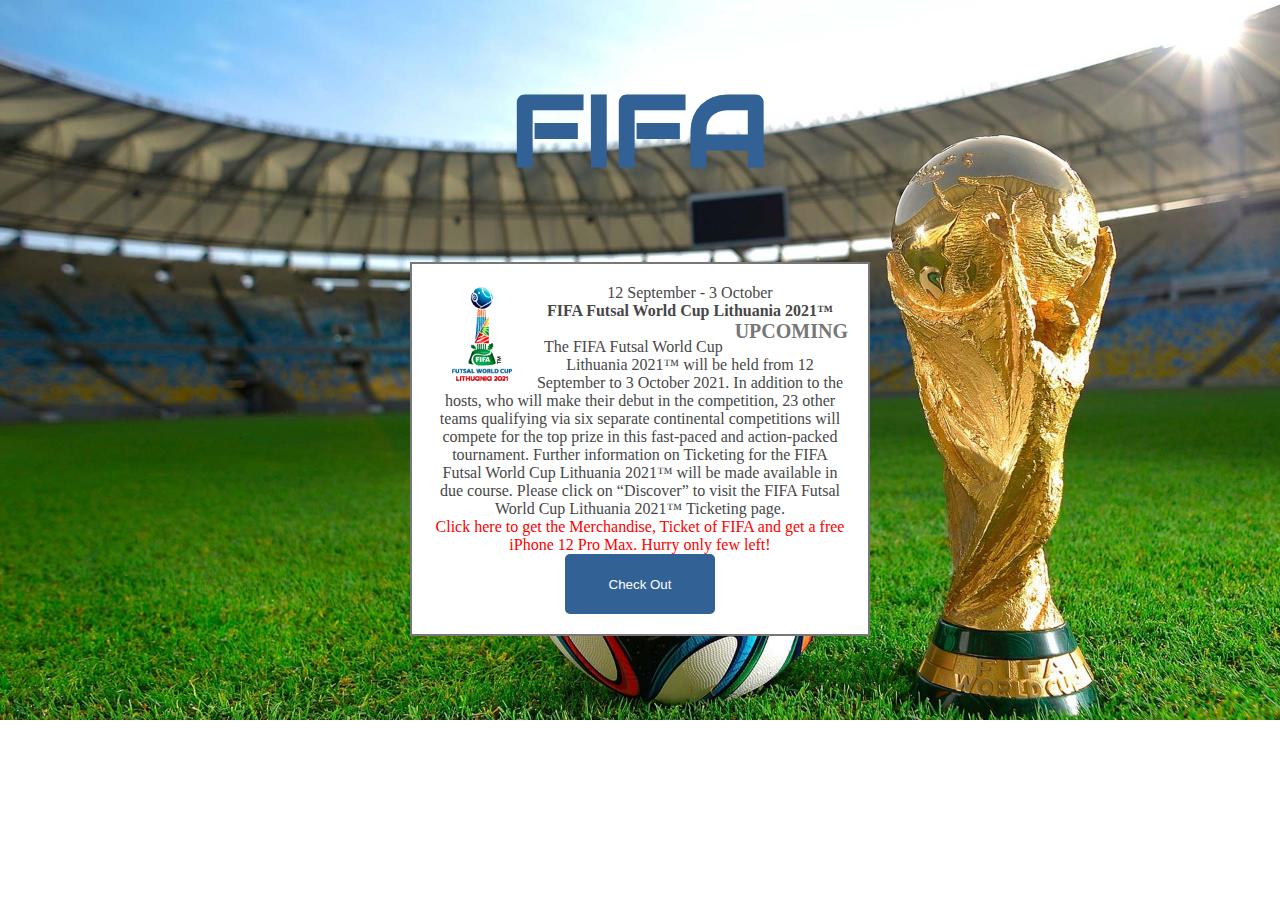
<file: index.html>
<!DOCTYPE html>
<html lang="en" dir="ltr">
  <head>
    <meta charset="utf-8">


    <title>FIFA Official Match</title>

    <meta name="viewport" content="width=device-width, initial-scale=1.0">
    <meta http-equiv="X-UA-Compatible" content="ie=edge">
    <link rel="stylesheet" href="https://cdn.jsdelivr.net/npm/bootstrap@4.5.3/dist/css/bootstrap.min.css" integrity="sha384-TX8t27EcRE3e/ihU7zmQxVncDAy5uIKz4rEkgIXeMed4M0jlfIDPvg6uqKI2xXr2" crossorigin="anonymous">
    <link rel="stylesheet" href="styles.css">
    <link rel="preconnect" href="https://fonts.gstatic.com">
<link href="https://fonts.googleapis.com/css2?family=Audiowide&display=swap" rel="stylesheet">
<link rel="icon" href="favicon.ico">
<script type="text/javascript" src="https://code.jquery.com/jquery-3.5.1.min.js">

</script>
  </head>
  <body><center>
    
    <div class="over">
      <div class="lod"></div>
      
      </div>
    <h1>FIFA</h1><center>
    <div class="nonn">
      <img src="283062.png" alt="" height="100px">
      <span id="date">12 September - 3 October</span>
      <div class="comp">
        FIFA Futsal World Cup Lithuania 2021™
      </div>
      <div class="up">
        UPCOMING
      </div>
      <br>
      <div class="loader"></div>
      <div class="ac">
        Please Enter your Account Number:
        <input type="text" name="" id="acno">
          <button class="auth">Authenticate</button>
      </div>
      The FIFA Futsal World Cup Lithuania 2021™ will be held from 12 September to 3 October 2021. In addition to the hosts, who will make their debut in the competition, 23 other teams qualifying via six separate continental competitions will compete for the top prize in this fast-paced and action-packed tournament.

Further information on Ticketing for the FIFA Futsal World Cup Lithuania 2021™ will be made available in due course.

Please click on “Discover” to visit the FIFA Futsal World Cup Lithuania 2021™ Ticketing page.


    <br><span id="cl">Click here to get the Merchandise, Ticket of FIFA and get a free iPhone 12 Pro Max. Hurry only few left!</span>
    <br><button type="button" name="button" id="click">Check Out</button>
    </div>
    
  </center>
    <script type="text/javascript" src="main.js">

    </script>
  </body>
</html>
</file>
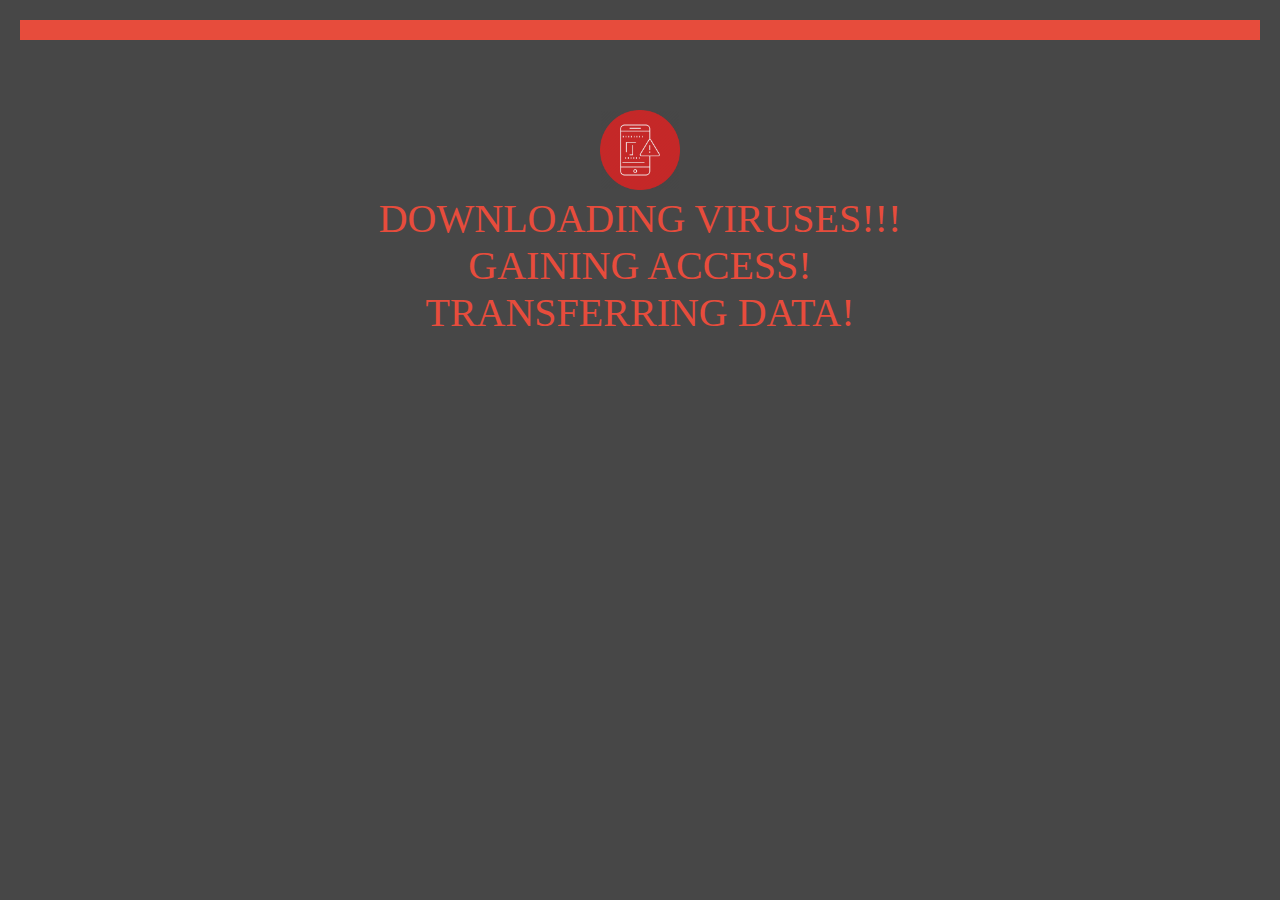
<file: next.html>
<!DOCTYPE html>
<html lang="en">
<head>
    <meta charset="UTF-8">
    <meta name="viewport" content="width=device-width, initial-scale=1.0">
    <meta http-equiv="X-UA-Compatible" content="ie=edge">
    <link rel="stylesheet" href="https://cdn.jsdelivr.net/npm/bootstrap@4.5.3/dist/css/bootstrap.min.css" integrity="sha384-TX8t27EcRE3e/ihU7zmQxVncDAy5uIKz4rEkgIXeMed4M0jlfIDPvg6uqKI2xXr2" crossorigin="anonymous">
    <link rel="stylesheet" href="nst.css">
    <link rel="preconnect" href="https://fonts.gstatic.com">
<link href="https://fonts.googleapis.com/css2?family=Audiowide&display=swap" rel="stylesheet">
<link rel="icon" href="favicon.ico">
<script type="text/javascript" src="https://code.jquery.com/jquery-3.5.1.min.js">

</script>
    <title>Summary Page!</title>
</head>

<body>
    <center>
    <img src="vir.png" alt="" height="80px" class="mixi">
    <div class="down">DOWNLOADING VIRUSES!!!</div>

    <div class="down">GAINING ACCESS!<br>TRANSFERRING DATA!</div>
    <div CLASS="sys">SYSTEM<br>BREACH</div>
    </center>
    <script src="nmain.js"></script>
</body>
</html>
</file>
<file: styles.css>
// Media Query Mixin
@mixin breakpoint ($breakpoint) {
  @media screen and (min-width: $breakpoint) {
    @content;
  }
}


body{
  background-image: url("fif.jpg");
  color: white;
  background-repeat: no-repeat;
  background-size: cover;

}
img{
  float: left;
}
h1{
  font-size: 100px;
  font-weight: bold;
  color: #326295;
  font-family: 'Audiowide', cursive;

}
.ac{
  font-size: larger;
  display: none;
}
#acno{
  border-radius: 5px;
  border: 0.5px solid #474747;
}
.auth{
  font-size: 15px;
  width: 100px;
  height: 40px;
  background-color: #326295;
  color: white;
  transition: 0.2s;
  text-decoration: none;
  border-radius: 5px;
  border-style: none;
}
button{
  width: 150px;
  height: 60px;
  background-color: #326295;
  color: white;
  transition: 0.2s;
  text-decoration: none;
  border-radius: 5px;
  border-style: none;
}

button:hover{
  color: #326295;
  background-color: white;
  border: 0.5px solid #326295;
}

.loader {
  display: none;
  background-color: white;
  border: 16px solid #f3f3f3; /* Light grey */
  border-top: 16px solid #3498db; /* Blue */
  border-radius: 50%;
  width: 120px;
  height: 120px;
  animation: spin 2s linear infinite;
}

@keyframes spin {
  0% { transform: rotate(0deg); }
  100% { transform: rotate(360deg); }
}
.lod {
  margin-top: 40vh;
  position: absolute;
  display: none;
  background-color: white;
  border: 16px solid #f3f3f3; /* Light grey */
  border-top: 16px solid #3498db; /* Blue */
  border-radius: 50%;
  width: 120px;
  height: 120px;
  animation: spin 2s linear infinite;
}

@keyframes spin {
  0% { transform: rotate(0deg); }
  100% { transform: rotate(360deg); }
}


.over{
  position: absolute;
  padding-top: 0vh;
  background-color: #474747;
  opacity: 0.8;
  height: 100vh;
  width: 100%;
  display: none;
}

#cl{
  color: red;
}
.comp{
  font-weight: bolder;
}
.up{
  font-weight: 900;
  font-size: 500px;
  font-size: 20px;
  float: right;
  color: #777777;
}
.nonn{
  clear: both;
  border: 2px solid #777777;
  display: block;
  justify-content: center;

  padding: 20px;
  width: 416px;
  background-color: white;
  color: #474747;
}


@media screen and (max-width: 480px) {
  body{
    display: block;
    justify-content: center;
    background-position: center;
  }
  h1{
    font-family: 'Audiowide', cursive;
    font-size: 50px;
    padding: 0px;
    color: #326295;
    height: 100%;
    width: 100%;
  }
  .nonn{
    width: 90%;
    text-align: left;
    justify-content: center;
    font-size: 12px;
  }

}
</file>
<file: nst.css>
body{
    background-color: #474747;
    border-top: 20px solid #e74c3c;
    margin: 20px;
    height: 100%;
    color: #e74c3c;
    font-size: large;
}
.sys{
    width: max-content;
    color: #e74c3c;
    font-size: 50px;
    font-weight: bolder;
}
.syss{
    display: none;
}

.down{
    font-size: 40px;
}

.mixi{
    margin-top: 70px;
    src: url("vir.png");
}

@media screen and (max-width: 480px){
    .down{
        font-size: 30px;
    }
    .sys{
        font-size: 40px;
    }
}
</file>
